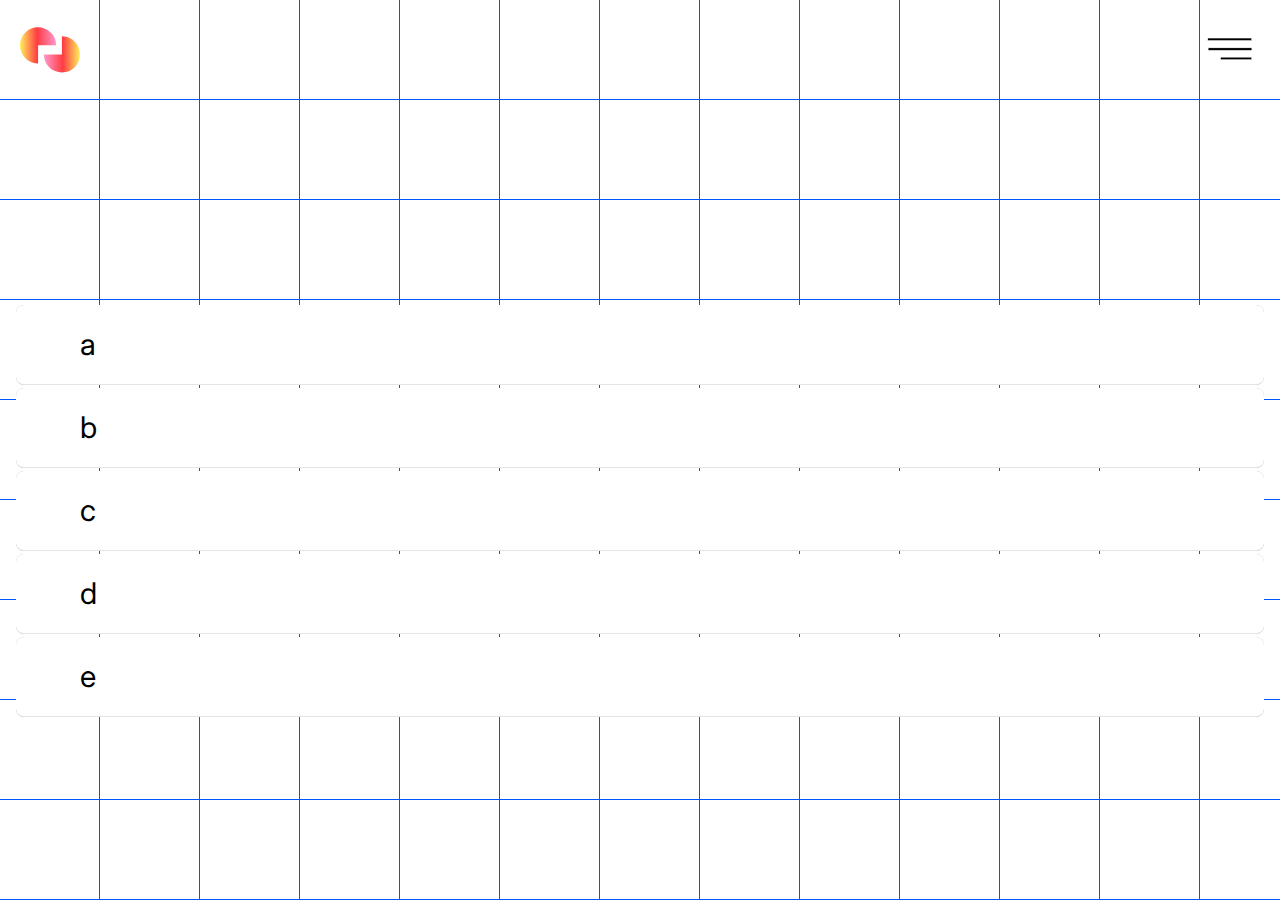
<file: document.html>
<!DOCTYPE html>
<html>

<head>
    <meta name="viewport" content="width=device-width, initial-scale=1.0">
    <link rel="stylesheet" href="document.css">
    
</head>



<body class="projects">
 
    <svg class="logo" viewBox="0 0 99 75" fill="none" xmlns="http://www.w3.org/2000/svg">
        <path
            d="M59.6995 29.8497C59.6995 23.946 57.9488 18.1749 54.6689 13.2661C51.3889 8.35734 46.727 4.53143 41.2727 2.27218C35.8184 0.01292 29.8166 -0.578204 24.0263 0.573554C18.2361 1.72531 12.9173 4.56822 8.74278 8.74278C4.56822 12.9173 1.72531 18.2361 0.573554 24.0263C-0.578204 29.8166 0.01292 35.8184 2.27218 41.2727C4.53143 46.727 8.35734 51.3889 13.2661 54.6689C18.1749 57.9488 23.946 59.6995 29.8497 59.6995L29.8497 29.8497H59.6995Z"
            fill="url(#paint0_linear_60_440)" />
        <path
            d="M39.384 44.7879C39.3913 50.6797 41.1455 56.4371 44.4249 61.332C47.7042 66.2268 52.3614 70.0393 57.8076 72.2873C63.2537 74.5353 69.2441 75.1178 75.0213 73.9613C80.7985 72.8047 86.103 69.961 90.2641 65.7897C94.4251 61.6184 97.2557 56.3069 98.3981 50.5269C99.5404 44.7468 98.9431 38.7579 96.6817 33.3173C94.4202 27.8767 90.5963 23.2289 85.6934 19.9616C80.7905 16.6944 75.0288 14.9543 69.137 14.9616L69.1737 44.7512L39.384 44.7879Z"
            fill="url(#paint1_linear_60_440)" />
        <defs>
            <linearGradient id="paint0_linear_60_440" x1="2.89979e-09" y1="32.1168" x2="59.6995" y2="31.7389"
                gradientUnits="userSpaceOnUse">
                <stop stop-color="#FFEF5C" />
                <stop offset="0.477083" stop-color="#FF3C44" />
                <stop offset="1" stop-color="#FF99CB" />
            </linearGradient>
            <linearGradient id="paint1_linear_60_440" x1="98.9605" y1="42.452" x2="39.3817" y2="42.9025"
                gradientUnits="userSpaceOnUse">
                <stop stop-color="#FFEF5C" />
                <stop offset="0.477083" stop-color="#FF3C44" />
                <stop offset="1" stop-color="#FF99CB" />
            </linearGradient>
        </defs>
    </svg>
    <svg class="menu" version="1.1" id="Layer_1" xmlns="http://www.w3.org/2000/svg"
xmlns:xlink="http://www.w3.org/1999/xlink" x="0px" y="0px" viewBox="0 0 141.73 141.73"
style="enable-background:new 0 0 141.73 141.73;" xml:space="preserve">
<style type="text/css">
    .st0 {
        stroke: #FFFFFF;
        stroke-miterlimit: 10;
        
    }
</style>
<rect x="18.47" y="42.65" class="st0 a1" width="103.27" height="5.79" />
<rect x="19.23" y="65.82" class="st0 a2" width="103.27" height="5.79" />
<rect x="48.62" y="87.85" class="st0 a3" width="73.12" height="5.79" />
</svg>



    <header>


    </header>
    <div class="bmain">
        <div class="brecord"></div>
        <div class="brecord"></div>
        <div class="brecord"></div>
        <div class="brecord"></div>
        <div class="brecord"></div>
      </div>
    <main>
        <div class="record">a</div>
        <div class="record">b</div>
        <div class="record">c</div>
        <div class="record">d</div>
        <div class="record">e</div>
  </main>
 
    <footer>
      
    </footer>
    <div class="cover"></div>
   
</body>
<script src="document.js">

</script>

</html>
</file>
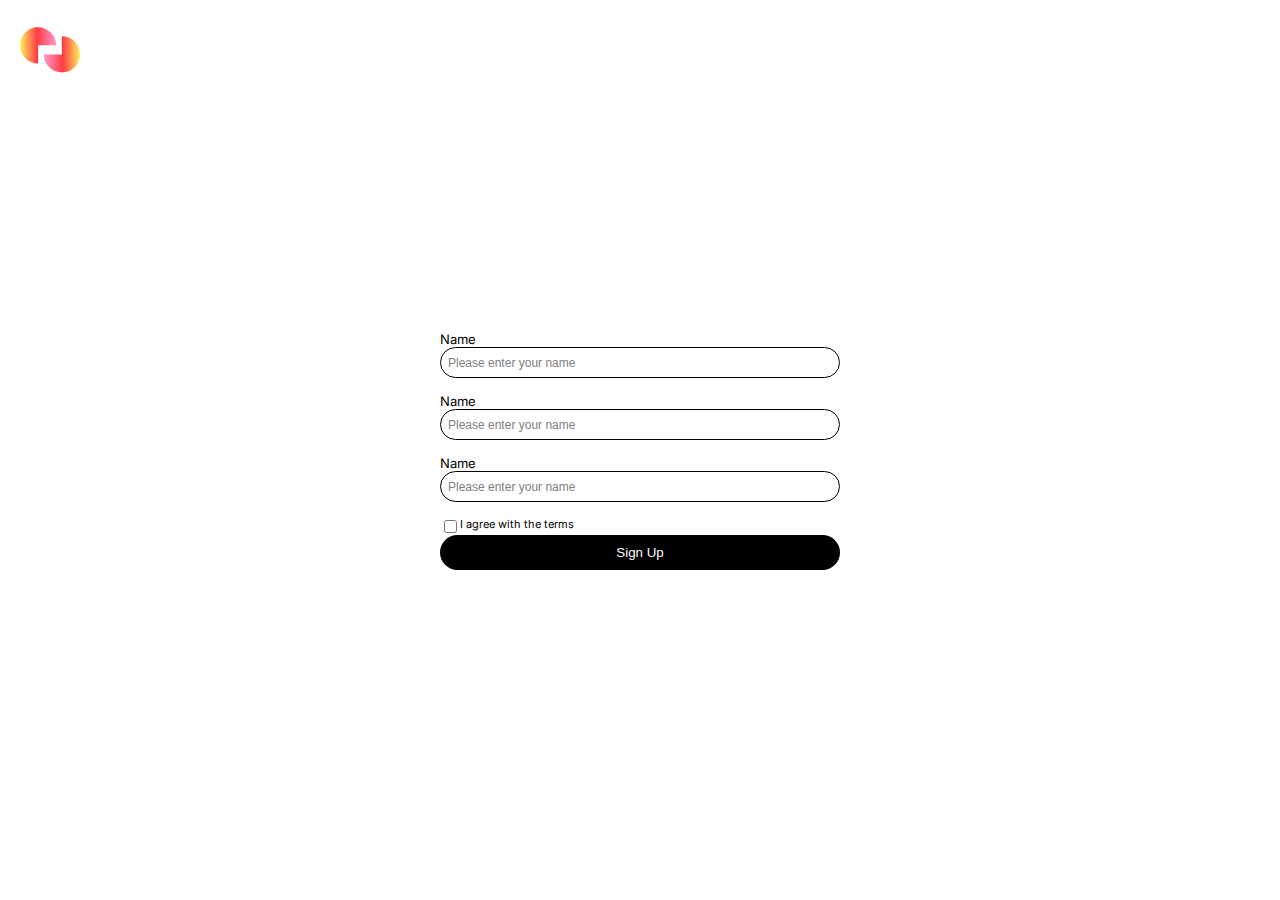
<file: form.html>
<!DOCTYPE html>
<html>

<head>
    <meta name="viewport" content="width=device-width, initial-scale=1.0">
    <link rel="stylesheet" href="form.css">
     
</head>



<body class="index">
 
    <svg class="logo" viewBox="0 0 99 75" fill="none" xmlns="http://www.w3.org/2000/svg">
        <path
            d="M59.6995 29.8497C59.6995 23.946 57.9488 18.1749 54.6689 13.2661C51.3889 8.35734 46.727 4.53143 41.2727 2.27218C35.8184 0.01292 29.8166 -0.578204 24.0263 0.573554C18.2361 1.72531 12.9173 4.56822 8.74278 8.74278C4.56822 12.9173 1.72531 18.2361 0.573554 24.0263C-0.578204 29.8166 0.01292 35.8184 2.27218 41.2727C4.53143 46.727 8.35734 51.3889 13.2661 54.6689C18.1749 57.9488 23.946 59.6995 29.8497 59.6995L29.8497 29.8497H59.6995Z"
            fill="url(#paint0_linear_60_440)" />
        <path
            d="M39.384 44.7879C39.3913 50.6797 41.1455 56.4371 44.4249 61.332C47.7042 66.2268 52.3614 70.0393 57.8076 72.2873C63.2537 74.5353 69.2441 75.1178 75.0213 73.9613C80.7985 72.8047 86.103 69.961 90.2641 65.7897C94.4251 61.6184 97.2557 56.3069 98.3981 50.5269C99.5404 44.7468 98.9431 38.7579 96.6817 33.3173C94.4202 27.8767 90.5963 23.2289 85.6934 19.9616C80.7905 16.6944 75.0288 14.9543 69.137 14.9616L69.1737 44.7512L39.384 44.7879Z"
            fill="url(#paint1_linear_60_440)" />
        <defs>
            <linearGradient id="paint0_linear_60_440" x1="2.89979e-09" y1="32.1168" x2="59.6995" y2="31.7389"
                gradientUnits="userSpaceOnUse">
                <stop stop-color="#FFEF5C" />
                <stop offset="0.477083" stop-color="#FF3C44" />
                <stop offset="1" stop-color="#FF99CB" />
            </linearGradient>
            <linearGradient id="paint1_linear_60_440" x1="98.9605" y1="42.452" x2="39.3817" y2="42.9025"
                gradientUnits="userSpaceOnUse">
                <stop stop-color="#FFEF5C" />
                <stop offset="0.477083" stop-color="#FF3C44" />
                <stop offset="1" stop-color="#FF99CB" />
            </linearGradient>
        </defs>
    </svg>


    <main>
      <form>
        <div class="field">
            <label for="name">Name</label> <input type="text" id="name" placeholder="Please enter your name">
        </div>
        <div class="field">
            <label for="name">Name</label> <input type="text" id="name" placeholder="Please enter your name">
        </div>
        <div class="field">
            <label for="name">Name</label> <input type="text" id="name" placeholder="Please enter your name">
        </div>
        <div class="field checker">
            <input type="checkbox" id="checkbox"><label>I agree with the terms</label>
        </div>
        <div class="field btn">
            <input type="submit" id="button" value="Sign Up">
        </div>
      </form>
     
    </main>
   
    
</body>
<!-- <script src="script.js"></script> -->

</html>
</file>
<file: document.css>
@import url('https://fonts.googleapis.com/css2?family=Inter+Tight:wght@600&family=Inter:wght@900&family=Major+Mono+Display&family=Orbitron:wght@500&family=Poppins&family=Proza+Libre:wght@600&display=swap');

body {
   
    height: 100vh;
    width: 100vw;
    margin: 0;
    padding: 0;
    display: grid;
    grid:10vh fit-content / 100%;
    overflow-x:hidden;
    background:
    repeating-linear-gradient(
        transparent 0,
        transparent 99px,
        hsla(220,100%,50%) 0,
        hsla(220,100%,50%) 100px
      
    ),
    repeating-linear-gradient(
        90deg,
        transparent 0,
        transparent 99px,
        hsla(220,100%,50%) 0,
        hsla(220,100%,50%) 100px
     
    );
   
    
}
.index{
    background-image: url(https://images.unsplash.com/photo-1600540984005-c7f3a641fbe5?ixlib=rb-4.0.3&ixid=MnwxMjA3fDB8MHxwaG90by1wYWdlfHx8fGVufDB8fHx8&auto=format&fit=crop&w=1935&q=80);
}
.logo {
    height: 60px;
    width: 60px;
    position: absolute;
    top: 20px;
    left: 20px;
    z-index:4;
}

header {
    height: 100%;
    width: 100%;
    display: grid;
    grid: 5px 100px 1fr 100px / 60px 1fr;
    place-content: center;
    place-items: center;
  
}

.logo {
    height: 60px;
    width: 60px;
    position: absolute;
    top: 20px;
    left: 20px;
    z-index:4;
}

.menu {
    height: 60px;
    width: 60px;
    position: absolute;
    top: 20px;
    right: 20px;
    z-index:5;
}
.st0{
    fill:black;
}
.open > .a1{
    transform:rotateZ(45deg);
    fill:black;
}
.open > .a2{
    transform:rotateZ(-45deg)  translateX(22px);
    fill:black;
}
.open > .a3{
   transform:scaleX(0);
   fill:black;
}

.a1,.a2{
    transform-origin:center;
    transition: all 0.4s ease;
   
}

.a3{
    transform-origin:right center;
    transition: all 0.4s ease;
}
.cover{
    height:100vh;
    width:0;
    position:absolute;
    right:0px;
  
    display:flex;
    flex-direction: column;
    transition: 0.4s ease;
    place-content: start;
    place-items: center;
    box-sizing: border-box;
    padding-top:150px;
}
.openC{
    width:100vw;
    background-color: white;
   
    
}
.menus{
    
    font-family: Inter;
    font-size:40px;
    color: unset;
    
}

main{
    grid-area:2/1/3/2;
    height:100%;
    width:100vw;
    display:grid;
    grid:auto-flow 5rem / 100%;
   padding:1rem;
    box-sizing: border-box;
    place-content:start;
    place-items: start; 
    row-gap: 3px;  

}
.record{
    border-bottom:1px solid hsla(0,0%,0%,0.1);   
    width:100%;
    height:100%;
    font-family: Inter;
    font-size: 30px;
    box-sizing: border-box;
    padding-left:4rem;
    display:flex;
    place-items: center;
    border-radius: 0.5rem;
    background-color: white;
}
.bmain{
    grid-area:2/1/3/2;
        height:100%;
        width:100vw;
        display:grid;
        grid:auto-flow 5rem / 100%;
       padding:1rem;
        box-sizing: border-box;
        place-content:start;
        place-items: start;   
        row-gap: 3px; 
     
}

.brecord{  
    width:100%;
    height:100%;
    font-family: Inter;
    font-size: 30px;
    box-sizing: border-box;
    padding-left:4rem;
    display:flex;
    place-items: center;
    border-radius: 0.5rem;
    background-color: hsla(0,0%,0%,0.3);
}
</file>
<file: form.css>
@import url('https://fonts.googleapis.com/css2?family=Inter+Tight:wght@600&family=Inter:wght@900&family=Major+Mono+Display&family=Orbitron:wght@500&family=Poppins&family=Proza+Libre:wght@600&display=swap');

body {
    background-color: white;
    height: 100vh;
    width: 100vw;
    margin: 0;
    padding: 0;
    display: flex;

    background-blend-mode: exclusion;
    place-content: center;
    place-items: center;
   
    
}



main {
    height:100%;
    width: 100%;
    font-family: Inter;
    font-size: 40px;
    color: white;
    display: flex;
    box-sizing: border-box; 
    margin:0;
    place-content: center;
    place-items: center;
}
form{
    height:auto;
    width:fit-content;

    display:grid;
    grid:auto-flow max-content / 100%;
    place-content: center;
    place-items: center;
    padding:10px;
    row-gap:15px;
}
.field{
    display:grid;
    
}
label{
    color:black;
    font-size:13px;
}
input[type="text"]{
        width:clamp(400px,30vw,1500px);
        padding:7px;
        box-sizing: border-box;
        border:1px solid black;

        border-radius: 100rem;
}
input[type="submit"]{
    width:clamp(400px,30vw,1500px);
    padding:5px;
    padding-top:10px;
    padding-bottom:10px;
    box-sizing: border-box;


    border-radius: 100rem;
}
input::placeholder{
    color:grey;
    font-size: 12px;
}
.checker{
    display:grid;
    grid:100%/auto-flow max-content;
    place-self: start;

}
.checker label{
font-size: 11px;
}
#button{
    width:clamp(400px,30vw,1500px);
    background-color: black;
    color:white;
    border-radius: 100rem;
    border:unset;   
}

.logo {
    height: 60px;
    width: 60px;
    position: absolute;
    top: 20px;
    left: 20px;
    z-index:4;
}
.btn{
   
    margin-top:-16px;
    font-family: Inter;
    font-size: 16px;
    
}

footer {
    height: 100%;
    width: 100%;
    display: flex;
    place-content: center;
    place-items: center;
    box-sizing: border-box;
}

.button {
    height: 50%;
    width: 50%;
    background-color: hsla(0, 100%, 50%);
    color: white;
    font-family: Inter;
    font-size: 40px;
    display: flex;
    place-content: center;
    place-items: center;
    box-sizing: border-box;  
}

header {
    height: 100%;
    width: 100%;
    display: grid;
    grid: 5px 100px 1fr 100px / 60px 1fr;
    place-content: center;
    place-items: center;
  
}

.logo {
    height: 60px;
    width: 60px;
    position: absolute;
    top: 20px;
    left: 20px;
    z-index:4;
}

.menu {
    height: 60px;
    width: 60px;
    position: absolute;
    top: 20px;
    right: 20px;
    z-index:5;
}
</file>
